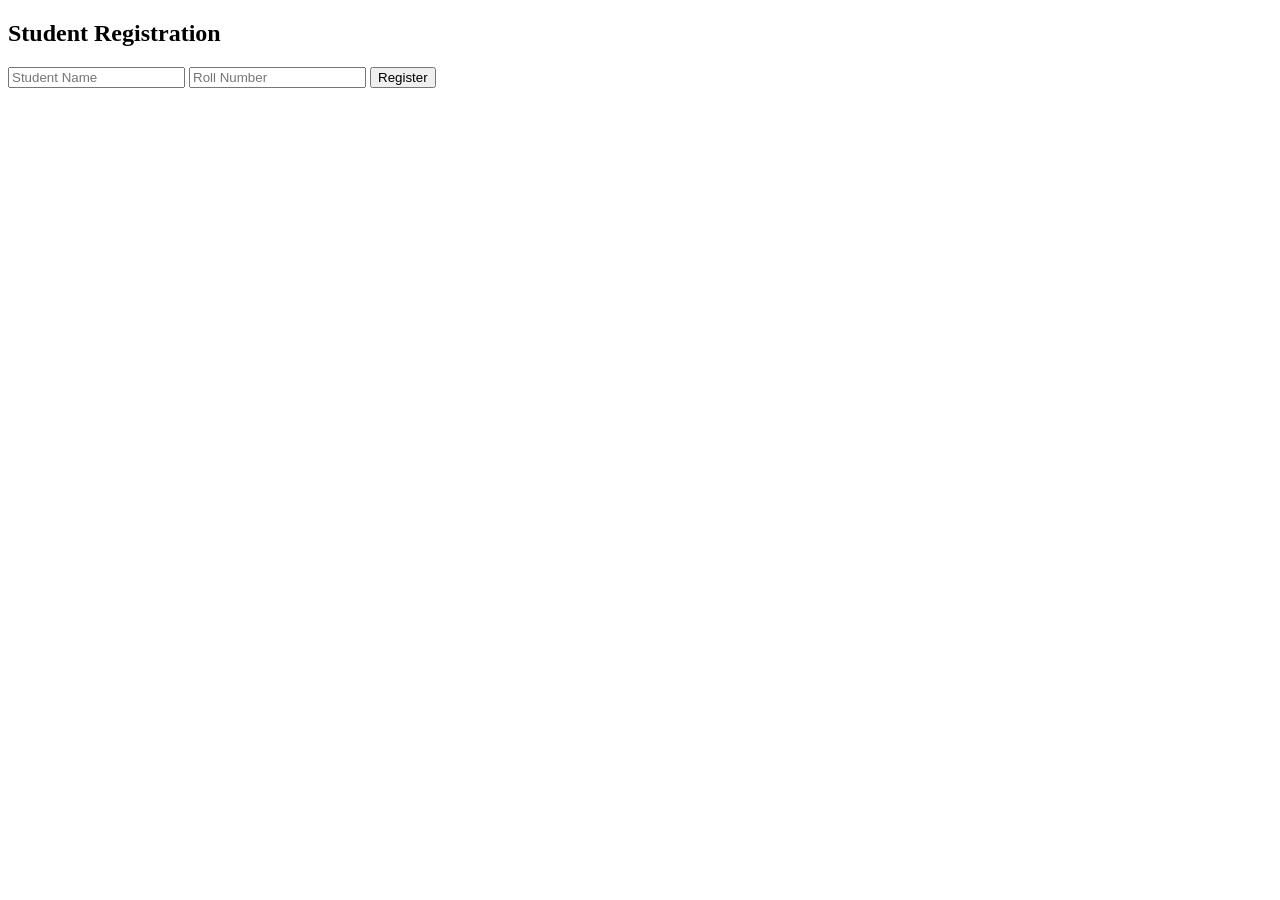
<file: index.html>
<!DOCTYPE html>
<html>
<body>
<h2>Student Registration</h2>

<input id="name" placeholder="Student Name">
<input id="roll" placeholder="Roll Number">
<button onclick="register()">Register</button>
<p id="msg"></p>

<script>
function register() {
  let n = document.getElementById("name").value;
  let r = document.getElementById("roll").value;

  if (n == "" || r == "")
    msg.innerHTML = "Fill all fields";
  else
    msg.innerHTML = "Registered: " + n + " " + r;
}
</script>
</body>
</html>
</file>
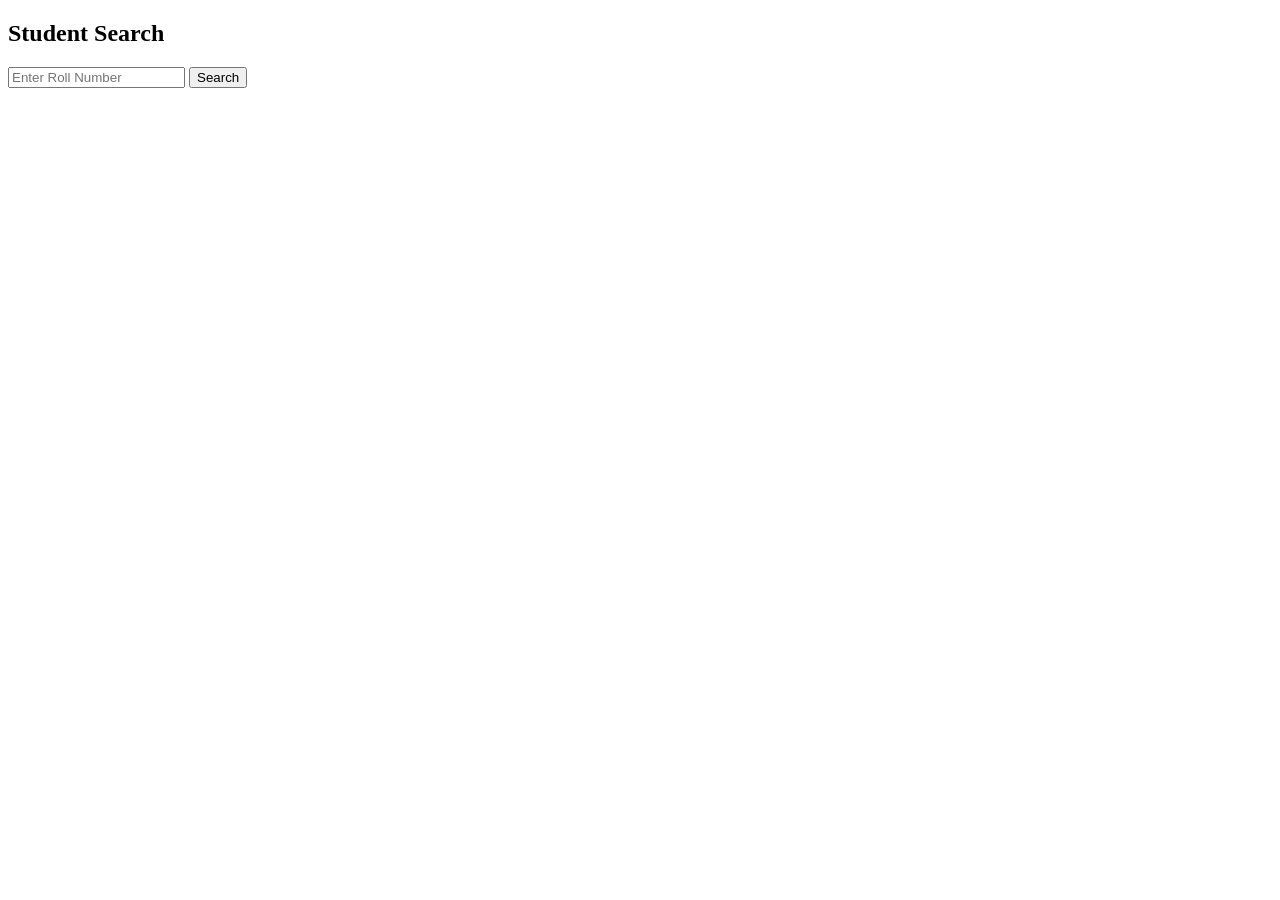
<file: search.html>
<!DOCTYPE html>
<html>
<body>
<h2>Student Search</h2>

<input id="roll" placeholder="Enter Roll Number">
<button onclick="search()">Search</button>
<p id="result"></p>

<script>
let students = [
  {name: "Ravi", roll: "101"},
  {name: "Priya", roll: "102"}
];

function search() {
  let r = document.getElementById("roll").value;
  let s = students.find(x => x.roll == r);

  document.getElementById("result").innerHTML =
    s ? s.name : "Student not found";
}
</script>
</body>
</html>
</file>
